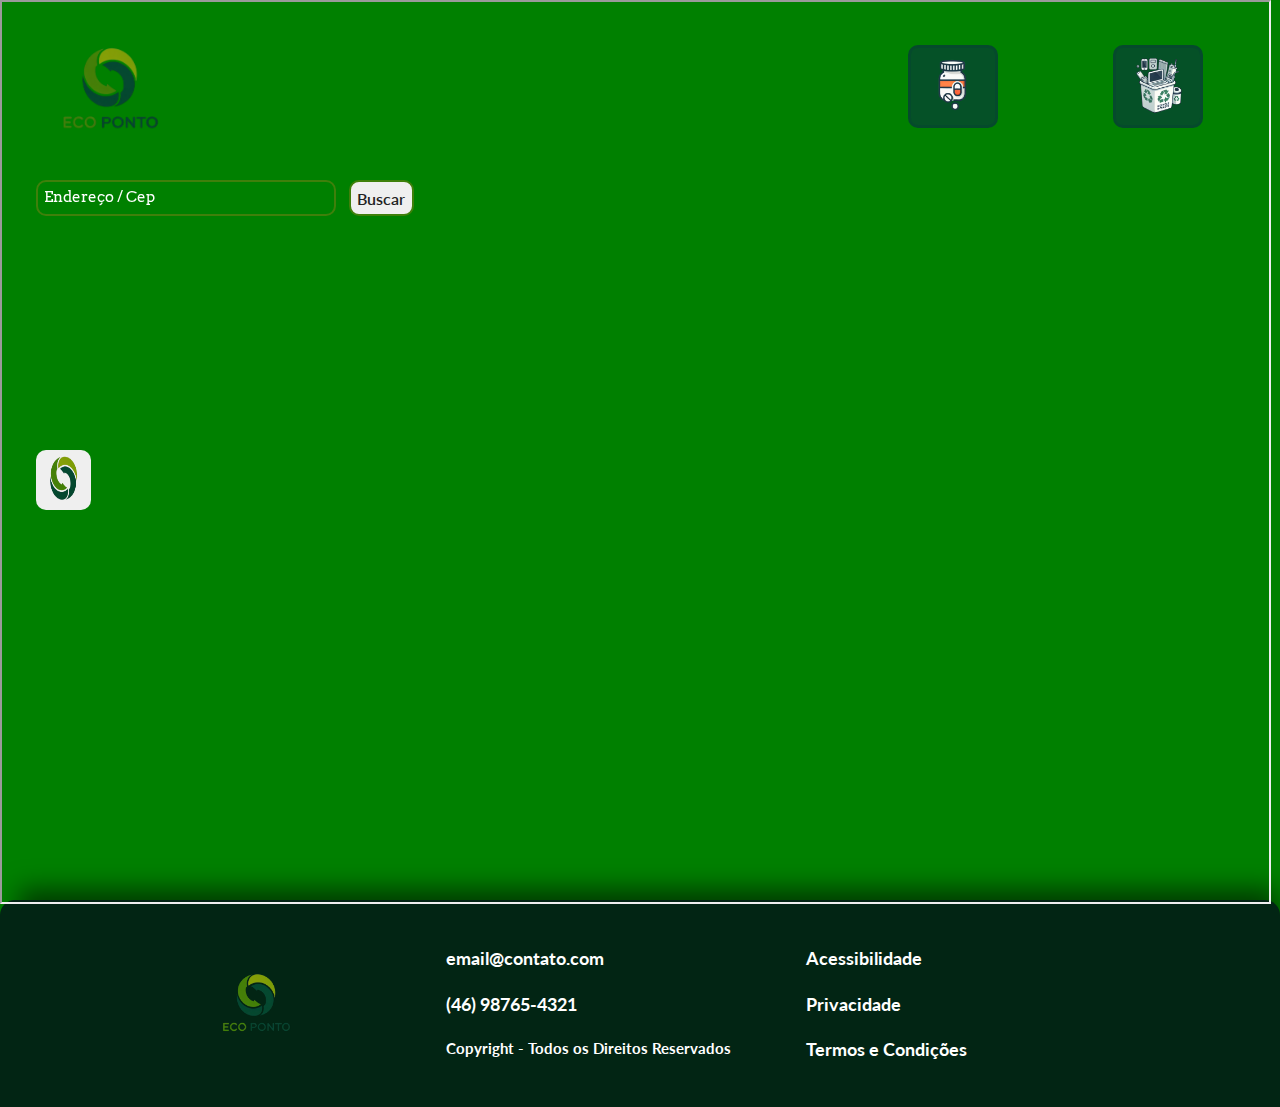
<file: index.html>
<!DOCTYPE html>
<html lang="pt-br">
    <head>
        <meta charset="UTF-8">
        <meta name="viewport" content="width=device-width, initial-scale=1.0">
        <title>Ecoponto</title>
        <script src="./controller/index/index.js"></script>
        <link rel="stylesheet" href="./view/css/index/index.css">
    </head>
    
<body>
    <iframe id="map-iframe" src="https://api-maps-seven.vercel.app/ecoponto" title="Google Maps"></iframe>
    <header>
        <div id="img_logo">
            <img src="./assets/img/logo_eco-ponto.png">
        </div>
        <div id="logo_text_animation">
            <p>Preserve.</p>
            <p>Cuide.</p>
            <p>Recicle.</p>
        </div>
        <!-- Os botoes do celular no footer possuem ids diferentes -->
        <div id="head_icons">
            <div class="btn_info">
                <button id="1">
                    <img src="./assets/img/icon_remedio.png">
                </button>
                <div id="1_content" class="container_info btn_collapse_farmac">
                    <p>informacoes Sobre a reciclagem </p>
                </div>
            </div>
            <div class="btn_info">
                <button id="2">
                    <img src="./assets/img/icon_descarte.png">
                </button>
                <div id="2_content" class="container_info btn_collapse_eletr">
                    <p>informacoes Sobre a reciclagem </p>
                </div>
            </div>
        </div>    
        <div id="search_mobile">
            <div id="text-area">
                <form action="#" method="get">
                    <img src="./assets/img/logo_mobile.png">
                    <input id="search-bar_mobile" placeholder="Endereço / Cep">
                    <button class="btn_submit_mobile" type="submit"><img src="./assets/img/lupa.png"></button>
                </form>  
            </div>
        </div> 
    </header>

    <section>
        <div id="search">
            <form action="./login.html">
                <input id="search-bar" placeholder="Endereço / Cep">
                <button class="btn_submit" type="submit">Buscar</button>
            </form>
        </div>    
        <div id="menu">
            <div id="close_menu">
                <button id="btn_close">
                    <img style="height: 90%; width: 90%;" src="./assets/img/logo_mobile.png">
                </button>
            </div>
            <div id="list">
                <div class="cartao">
                    <div class="texto_cartao">
                        <p>Loja Celular</p>
                        <p>4,9 Estrelas (11)</p>
                        <p>Possui Descarte de eletrônicos</p>
                        <p>Fecha as 22:00h</p>
                    </div>
                    <div class="btn_cartao">
                        <button>Rotas</button>
                        <button>Info.</button>
                    </div>
                </div>
                <div class="cartao">
                    <div class="texto_cartao">
                        <p>Descarte do Governo</p>
                        <p>2,5 Estrelas (22)</p>
                        <p>Possui Descarte de Ambos</p>
                        <p>Fecha as 18:00h</p>
                    </div>
                    <div class="btn_cartao">
                        <button>Rotas</button>
                        <button>Info.</button>
                    </div>
                </div>
                <div class="cartao">
                    <div class="texto_cartao">
                        <p>Loja Celular</p>
                        <p>4,9 Estrelas (11)</p>
                        <p>Possui Descarte de eletrônicos</p>
                        <p>Fecha as 22:00h</p>
                    </div>
                    <div class="btn_cartao">
                        <button>Rotas</button>
                        <button>Info.</button>
                    </div>
                </div>
                <div class="cartao">
                    <div class="texto_cartao">
                        <p>Loja Celular</p>
                        <p>4,9 Estrelas (11)</p>
                        <p>Possui Descarte de eletrônicos</p>
                        <p>Fecha as 22:00h</p>
                    </div>
                    <div class="btn_cartao">
                        <button>Rotas</button>
                        <button>Info.</button>
                    </div>
                </div>
            </div>
        </div>
    </section>

    <footer id="footer_pc">
        <div id="footer_logo">
            <img src="./assets/img/logo_eco-ponto.png" >
        </div>
        <div id="footer_content">
            <div class="informacoes">
                <h4>email@contato.com</h4>
                <h4>(46) 98765-4321</h4>
                <h5>Copyright - Todos os Direitos Reservados</h5>
            </div>
            <div class="informacoes">
                <h4>Acessibilidade</h4>
                <h4>Privacidade</h4>
                <h4>Termos e Condições</h4>  
            </div>
        </div>
    </footer>

    <footer id="footer_mobile">
        <div id="head_icons_mobile">
            <div class="btn_info">
                <button id="3">
                    <img src="./assets/img/icon_remedio.png">
                </button>
                <div id="3_content" class="btn_collapse_farmac">
                    <p>Aqui vai as informações</p>
                </div>
            </div>
            <div class="btn_info">
                <button id="4">
                    <img src="./assets/img/icon_descarte.png">
                </button>
                <div id="4_content" class="btn_collapse_eletr">
                    <p>Aqui vai as informações</p>
                </div>
            </div>
        </div>  
    </footer>
</body>

</html>
</file>
<file: view/css/index/index.css>
@import url("./header.css");
@import url("./footer.css");
@import url("./section.css");
@import url('https://fonts.googleapis.com/css2?family=Lato:ital,wght@0,100;0,300;0,400;0,700;0,900;1,100;1,300;1,400;1,700;1,900&display=swap');
@import url('https://fonts.googleapis.com/css2?family=Arvo:ital,wght@0,400;0,700;1,400;1,700&display=swap');

body {
    background-color: green;
    
    margin: 0;
    padding: 0;
    height: 100vh;
    width: 100vw;
    overflow-x: hidden;
}

#map-iframe {
    position: absolute;
    height: 100vh;
    width: 99vw;
}

#footer_mobile {
    display: none;
}

@media (max-width: 480px) {

    #footer_pc {
        display: none;
    }

    #close_menu {
        display: none;
    }

    #search_mobile {
        display: block;
    }

    #search {
        display: none;
    }

    #footer_mobile {
        display: block;
    }

    #img_logo, #head_icons, #logo_text_animation {
        display: none;
    }

    #btn_close {
        display: none;
    }
}
</file>
